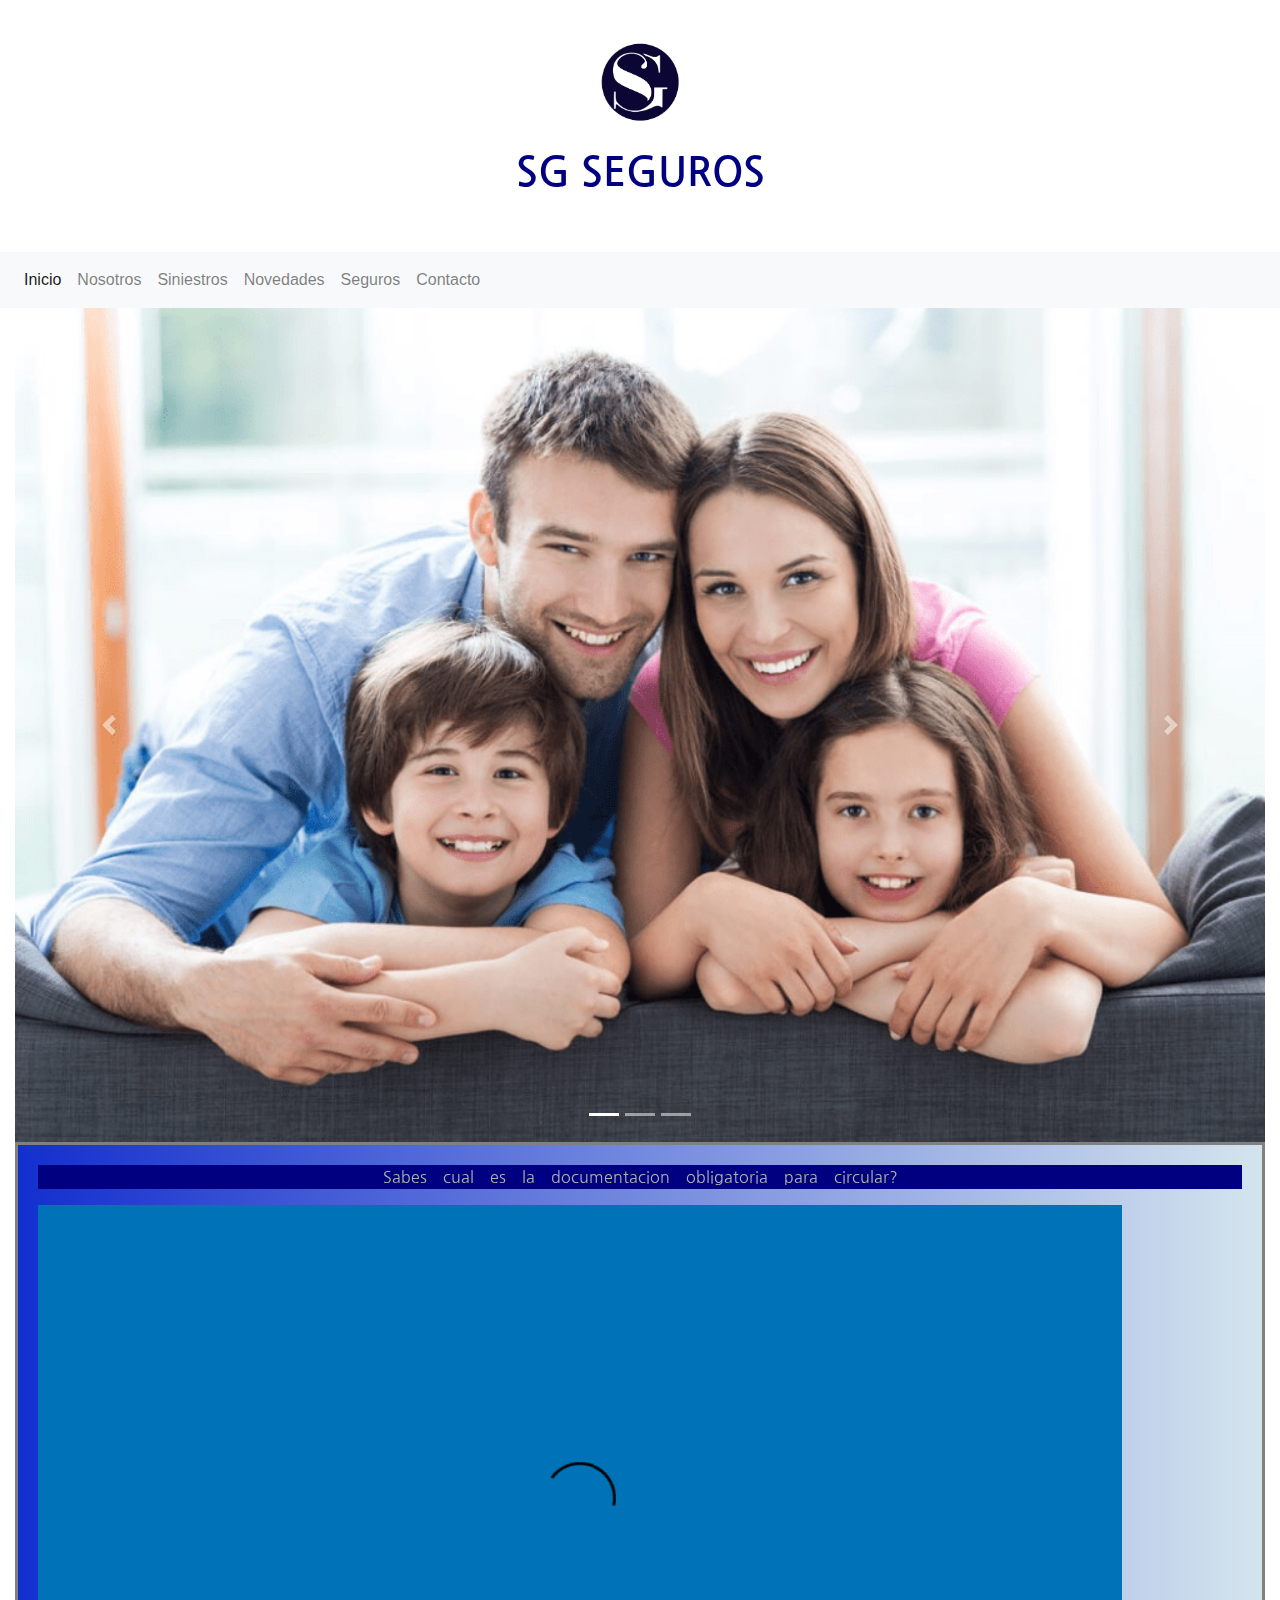
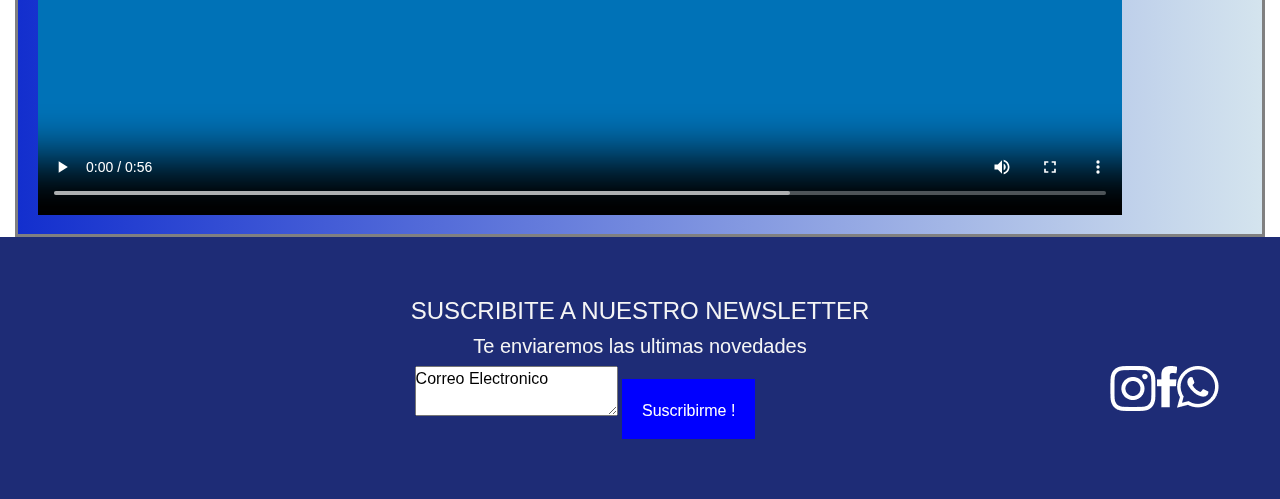
<file: index.html>
<!DOCTYPE html>
<html lang="en">

<head>
    <meta charset="UTF-8">
    <meta http-equiv="X-UA-Compatible" content="IE=edge">
    <meta name="viewport" content="width=device-width, initial-scale=1.0">
    <title>SG Seguros</title>
    <link rel="preconnect" href="https://fonts.googleapis.com">
    <link rel="preconnect" href="https://fonts.gstatic.com" crossorigin>
    <link href="https://fonts.googleapis.com/css2?family=Nanum+Gothic&display=swap" rel="stylesheet">
    <link rel="stylesheet" href="https://cdnjs.cloudflare.com/ajax/libs/animate.css/4.1.1/animate.min.css" />
    <link href="https://unpkg.com/aos@2.3.1/dist/aos.css" rel="stylesheet" />
    <link rel="stylesheet" href="https://maxcdn.bootstrapcdn.com/bootstrap/4.0.0/css/bootstrap.min.css"
        integrity="sha384-Gn5384xqQ1aoWXA+058RXPxPg6fy4IWvTNh0E263XmFcJlSAwiGgFAW/dAiS6JXm" crossorigin="anonymous">
    <link rel="stylesheet" href="scss/estilo.css">
    <meta name="description"
        content="Cotiza tu seguro y contrata 100% online. Trabajamos con las aseguradoras mas conocidas del pais">
    <meta name="keywords" content="SEGUROS, ASESORES, COTIZAR, TRANSPORTE, ART, VIDA">

</head>

<body>
    <header class="header">
        <img class="img" src="img/SG LOGO CIRCULO.png" alt="logosg" width="100" height="100">
        <h1 class="titulo">SG Seguros</h1>
    </header>

    <nav class="navbar navbar-expand-lg navbar-light bg-light">
        <button class="navbar-toggler" type="button" data-toggle="collapse" data-target="#navbarNavAltMarkup"
            aria-controls="navbarNavAltMarkup" aria-expanded="false" aria-label="Toggle navigation">
            <span class="navbar-toggler-icon"></span>
        </button>
        <div class="collapse navbar-collapse" id="navbarNavAltMarkup">
            <div class="navbar-nav">
                <a class="nav-item nav-link active" href="index.html">Inicio <span class="sr-only">(current)</span></a>
                <a class="nav-item nav-link" href="nosotros.html">Nosotros</a>
                <a class="nav-item nav-link" href="siniestros.html">Siniestros</a>
                <a class="nav-item nav-link" href="novedades.html">Novedades</a>
                <a class="nav-item nav-link" href="seguros.html">Seguros</a>
                <a class="nav-item nav-link" href="contacto.html">Contacto</a>
            </div>
        </div>
    </nav>
    <div class="container-fluid">
        <div id="demo" class="carousel slide" data-ride="carousel">

            <!-- Indicators -->
            <ul class="carousel-indicators">
                <li data-target="#demo" data-slide-to="0" class="active"></li>
                <li data-target="#demo" data-slide-to="1"></li>
                <li data-target="#demo" data-slide-to="2"></li>
            </ul>

            <!-- The slideshow -->
            <div class="carousel-inner">
                <div class="carousel-item active">
                    <img class= w-100 src="img/familia feliz.png" alt="Familia Feliz">
                </div>
                <div class="carousel-item">
                    <img class= w-100 src="img/seguro-auto.png" alt="Contrato">
                </div>
                <div class="carousel-item">√
                    <img class= w-100 src="img/seguro-contrato.png" alt="Auto">
                </div>
            </div>

            <!-- Left and right controls -->
            <a class="carousel-control-prev" href="#demo" data-slide="prev">
                <span class="carousel-control-prev-icon"></span>
            </a>
            <a class="carousel-control-next" href="#demo" data-slide="next">
                <span class="carousel-control-next-icon"></span>
            </a>
        </div>
    </div>
    <div class="container-fluid">
        <section class="gradiente">
            <p>Sabes cual es la documentacion obligatoria para circular?</p>
            <div>
                <video class="videoDoc" src="video/¿Sabés cuál es la documentación obligatoria para manejar.mp4"
                    controls></video>
            </div>
        </section>
    </div>
    <!--PIE DE PAGINA-->
    <div class="footer footer--blue">
        <footer>
            <h4>SUSCRIBITE A NUESTRO NEWSLETTER</h4>
            <h5>Te enviaremos las ultimas novedades </h5>
            <textarea class="correoElectronico">Correo Electronico</textarea>
            <a href="#" class="boton boton-contacto">
                <span class="boton-contacto">Suscribirme ! </span>
                <i class="far fa-bell"></i>
            </a>
            <div class="redesSociales">
                <img src="img/whatsapp.png" style="float:right" alt="whatsapp">
                <img src="img/facebook.png" style="float:right" alt="facebook">
                <img src="img/instagram.png" style="float:right" alt="instagram">
            </div>
        </footer>
    </div>
    <script src="https://unpkg.com/aos@2.3.1/dist/aos.js"></script>
    <script>
        AOS.init();
    </script>
    <script src="https://code.jquery.com/jquery-3.2.1.slim.min.js"
        integrity="sha384-KJ3o2DKtIkvYIK3UENzmM7KCkRr/rE9/Qpg6aAZGJwFDMVNA/GpGFF93hXpG5KkN" crossorigin="anonymous">
    </script>
    <script src="https://cdnjs.cloudflare.com/ajax/libs/popper.js/1.12.9/umd/popper.min.js"
        integrity="sha384-ApNbgh9B+Y1QKtv3Rn7W3mgPxhU9K/ScQsAP7hUibX39j7fakFPskvXusvfa0b4Q" crossorigin="anonymous">
    </script>
    <script src="https://maxcdn.bootstrapcdn.com/bootstrap/4.0.0/js/bootstrap.min.js"
        integrity="sha384-JZR6Spejh4U02d8jOt6vLEHfe/JQGiRRSQQxSfFWpi1MquVdAyjUar5+76PVCmYl" crossorigin="anonymous">
    </script>
</body>

</html>
</file>
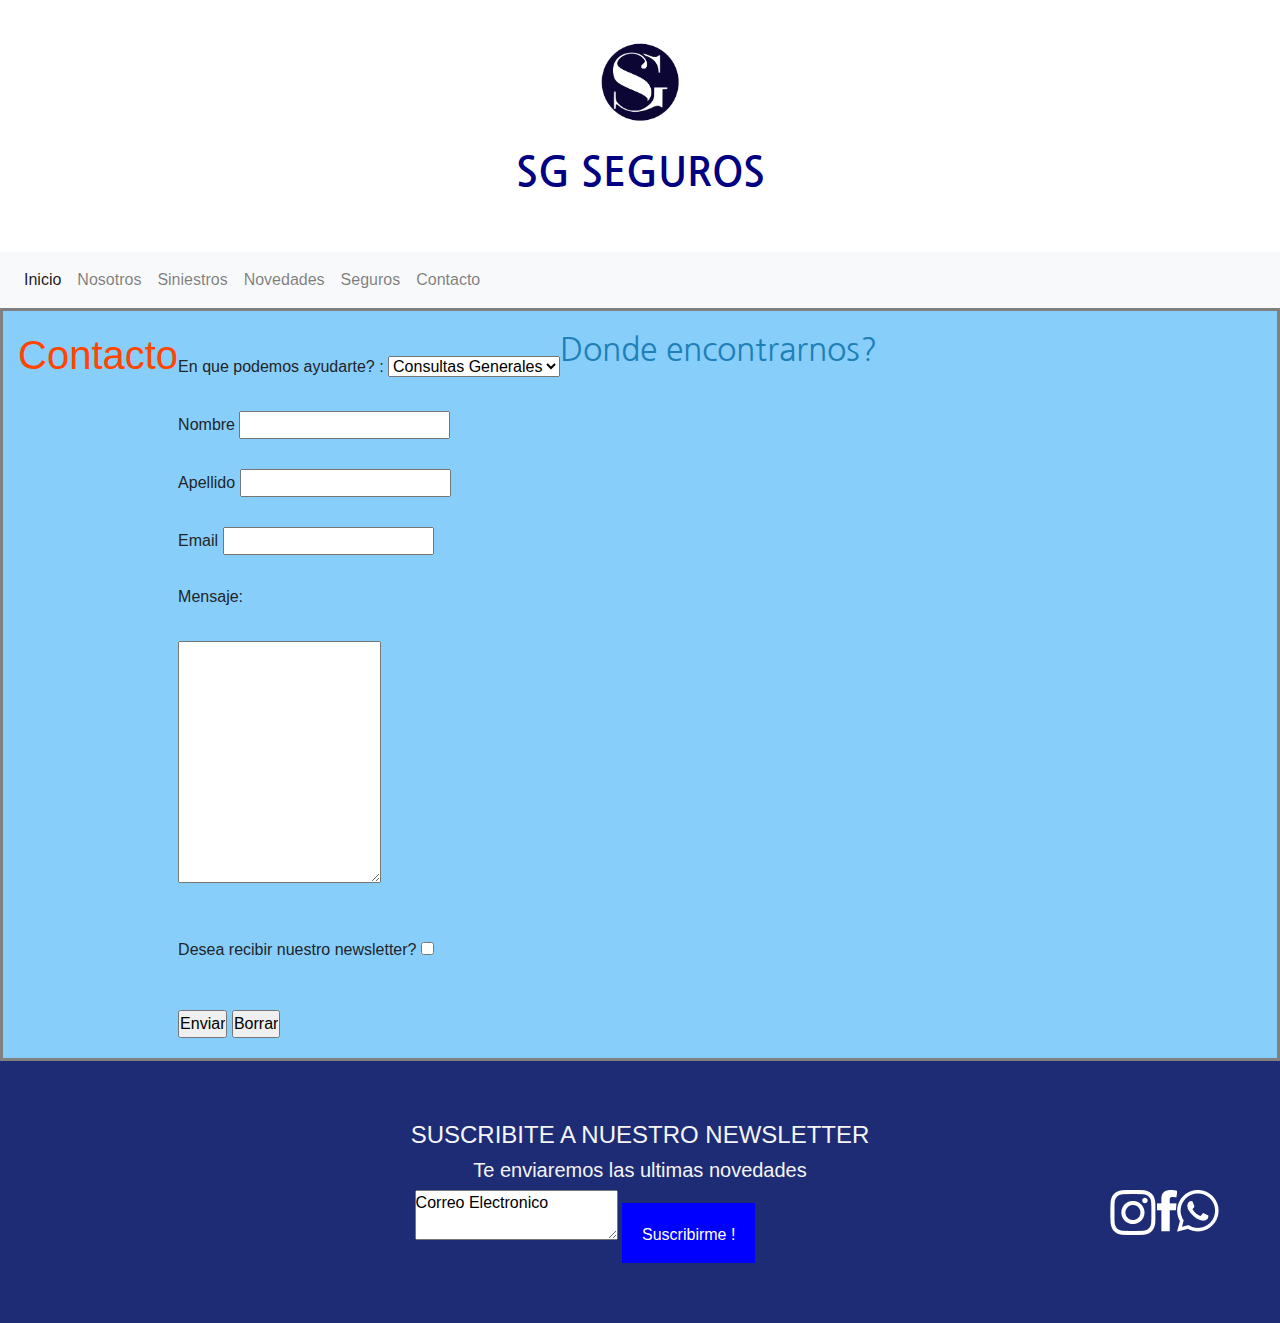
<file: contacto.html>
<!DOCTYPE html>
<html lang="en">

<head>
    <meta charset="UTF-8">
    <meta http-equiv="X-UA-Compatible" content="IE=edge">
    <meta name="viewport" content="width=device-width, initial-scale=1.0">
    <title>Contacto</title>
    <link rel="preconnect" href="https://fonts.googleapis.com">
    <link rel="preconnect" href="https://fonts.gstatic.com" crossorigin>
    <link href="https://fonts.googleapis.com/css2?family=Nanum+Gothic&display=swap" rel="stylesheet">
    <link rel="stylesheet" href="https://cdnjs.cloudflare.com/ajax/libs/animate.css/4.1.1/animate.min.css" />
    <link href="https://unpkg.com/aos@2.3.1/dist/aos.css" rel="stylesheet" />
    <link rel="stylesheet" href="https://maxcdn.bootstrapcdn.com/bootstrap/4.0.0/css/bootstrap.min.css"
        integrity="sha384-Gn5384xqQ1aoWXA+058RXPxPg6fy4IWvTNh0E263XmFcJlSAwiGgFAW/dAiS6JXm" crossorigin="anonymous">
    <link rel="stylesheet" href="scss/estilo.css">
    <meta name="description"content="Cotiza tu seguro y contrata 100% online. Trabajamos con las aseguradoras mas conocidas del pais">
    <meta name="keywords" content="SEGUROS, ASESORES, COTIZAR, TRANSPORTE, ART, VIDA">
</head>

<body>
    <main>
        <header>
            <img src="img/SG LOGO CIRCULO.png" alt="logosg" width="100" height="100">
            <h1 class="titulo">SG Seguros</h1>
        </header>
        <nav class="navbar navbar-expand-lg navbar-light bg-light">
            <button class="navbar-toggler" type="button" data-toggle="collapse" data-target="#navbarNavAltMarkup"
                aria-controls="navbarNavAltMarkup" aria-expanded="false" aria-label="Toggle navigation">
                <span class="navbar-toggler-icon"></span>
            </button>
            <div class="collapse navbar-collapse" id="navbarNavAltMarkup">
                <div class="navbar-nav">
                    <a class="nav-item nav-link active" href="index.html">Inicio <span
                            class="sr-only">(current)</span></a>
                    <a class="nav-item nav-link" href="nosotros.html">Nosotros</a>
                    <a class="nav-item nav-link" href="siniestros.html">Siniestros</a>
                    <a class="nav-item nav-link" href="novedades.html">Novedades</a>
                    <a class="nav-item nav-link" href="seguros.html">Seguros</a>
                    <a class="nav-item nav-link" href="contacto.html">Contacto</a>
                </div>
            </div>
        </nav>
        <section class="container-fluid">
            <div class="contacto">
            <h1 class="contacto__titulo">Contacto</h1>
                <form>
                    <br>
                    <label for="enQuePodemosAyudarte">En que podemos ayudarte? :</label>
                    <select name="enQuePodemosAyudarte">
                        <option name="CG">Consultas Generales</option>
                        <option name="C">Cotizaciones</option>
                        <option name="S">Sugerencias</option>
                        <option name="D">Denuncias</option>
                    </select>
                    <br>
                    <br>
                    <label for="nombre">Nombre</label>
                    <input type="text" required name="nombre">
                    <br>
                    <br>
                    <label for="apellido">Apellido</label>
                    <input type="text" required name="apellido">
                    <br>
                    <br>
                    <label for="email">Email</label>
                    <input type="email" required name="email">
                    <br>
                    <br>
                    <label for="mensaje">Mensaje:</label>
                    <br><br>
                    <textarea name="escribamensaje" rows="10" cols="20"> </textarea>
                    <br><br>
                    <br>
                    <div id="newsletter"> Desea recibir nuestro newsletter?
                        <input type="checkbox" name="acepta" value="1">
                    </div>
                    <br>
                    <br>
                    <input type="submit" value="Enviar">
                    <input type="reset" value="Borrar">
                </form>
                <div>
                    <h2>Donde encontrarnos?</h2>
                    <iframe class="container-fluid"
                        src="https://www.google.com/maps/embed?pb=!1m18!1m12!1m3!1d3283.8864756097!2d-58.385031285260695!3d-34.607032080458566!2m3!1f0!2f0!3f0!3m2!1i1024!2i768!4f13.1!3m3!1m2!1s0x95bccacff40d3947%3A0x80fce781e0da194d!2sBartolom%C3%A9%20Mitre%2C%20C1013%20CABA!5e0!3m2!1ses-419!2sar!4v1633990206166!5m2!1ses-419!2sar"
                        width="50%" height="50%" style="border:0;" allowfullscreen="" loading="lazy"></iframe>
                </div>
            </div>
        </section>
        <div class="footer footer--blue">
            <footer>
                <h4>SUSCRIBITE A NUESTRO NEWSLETTER</h4>
                <h5>Te enviaremos las ultimas novedades </h5>
                <textarea class="correoElectronico">Correo Electronico</textarea>
                <a href="#" class="boton boton-contacto">
                    <span class="boton-contacto">Suscribirme ! </span>
                    <i class="far fa-bell"></i>
                </a>
                <div class="redesSociales">
                    <img src="img/whatsapp.png" style="float:right" alt="whatsapp">
                    <img src="img/facebook.png" style="float:right" alt="facebook">
                    <img src="img/instagram.png" style="float:right" alt="instagram">
                </div>
            </footer>
        </div>
        <script src="https://unpkg.com/aos@2.3.1/dist/aos.js"></script>
        <script>
            AOS.init();
        </script>
        <script src="https://code.jquery.com/jquery-3.2.1.slim.min.js"
            integrity="sha384-KJ3o2DKtIkvYIK3UENzmM7KCkRr/rE9/Qpg6aAZGJwFDMVNA/GpGFF93hXpG5KkN" crossorigin="anonymous">
        </script>
        <script src="https://cdnjs.cloudflare.com/ajax/libs/popper.js/1.12.9/umd/popper.min.js"
            integrity="sha384-ApNbgh9B+Y1QKtv3Rn7W3mgPxhU9K/ScQsAP7hUibX39j7fakFPskvXusvfa0b4Q" crossorigin="anonymous">
        </script>
        <script src="https://maxcdn.bootstrapcdn.com/bootstrap/4.0.0/js/bootstrap.min.js"
            integrity="sha384-JZR6Spejh4U02d8jOt6vLEHfe/JQGiRRSQQxSfFWpi1MquVdAyjUar5+76PVCmYl" crossorigin="anonymous">
        </script>
    </main>
</body>

</html>
</file>
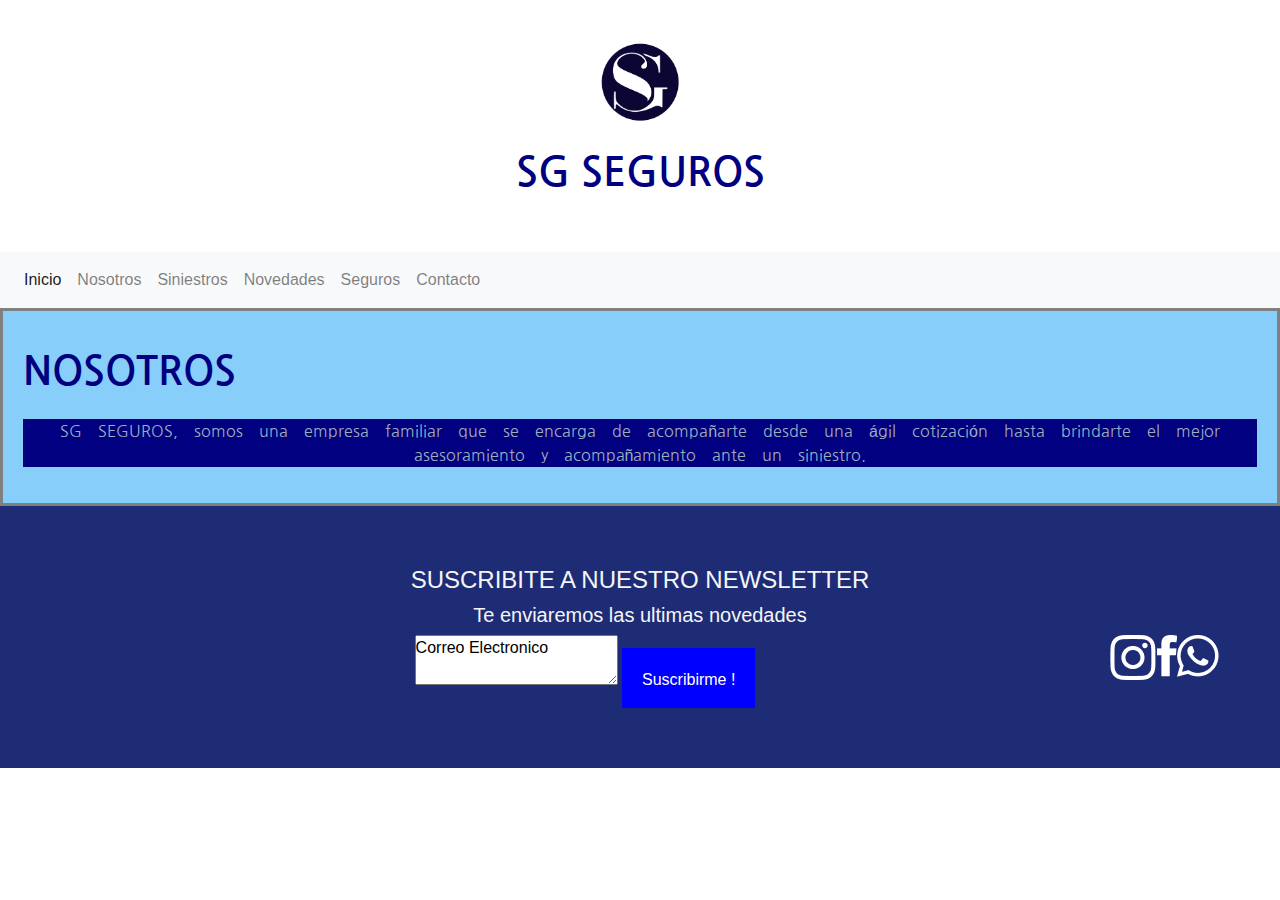
<file: nosotros.html>
<!DOCTYPE html>
<html lang="en">

<head>
    <meta charset="UTF-8">
    <meta http-equiv="X-UA-Compatible" content="IE=edge">
    <meta name="viewport" content="width=device-width, initial-scale=1.0">
    <title>Nosotros</title>
    <link rel="preconnect" href="https://fonts.googleapis.com">
    <link rel="preconnect" href="https://fonts.gstatic.com" crossorigin>
    <link href="https://fonts.googleapis.com/css2?family=Nanum+Gothic&display=swap" rel="stylesheet">
    <link rel="stylesheet" href="https://cdnjs.cloudflare.com/ajax/libs/animate.css/4.1.1/animate.min.css" />
    <link href="https://unpkg.com/aos@2.3.1/dist/aos.css" rel="stylesheet" />
    <link rel="stylesheet" href="https://maxcdn.bootstrapcdn.com/bootstrap/4.0.0/css/bootstrap.min.css"
        integrity="sha384-Gn5384xqQ1aoWXA+058RXPxPg6fy4IWvTNh0E263XmFcJlSAwiGgFAW/dAiS6JXm" crossorigin="anonymous">
    <link rel="stylesheet" href="scss/estilo.css">
    <meta name="description"content="Cotiza tu seguro y contrata 100% online. Trabajamos con las aseguradoras mas conocidas del pais">
    <meta name="keywords" content="SEGUROS, ASESORES, COTIZAR, TRANSPORTE, ART, VIDA">

</head>

<body>
    <main>
        <header>
            <img src="img/SG LOGO CIRCULO.png" alt="logosg" width="100" height="100">
            <h1 class="titulo">SG Seguros</h1>
        </header>
        <nav class="navbar navbar-expand-lg navbar-light bg-light">
            <button class="navbar-toggler" type="button" data-toggle="collapse" data-target="#navbarNavAltMarkup"
                aria-controls="navbarNavAltMarkup" aria-expanded="false" aria-label="Toggle navigation">
                <span class="navbar-toggler-icon"></span>
            </button>
            <div class="collapse navbar-collapse" id="navbarNavAltMarkup">
                <div class="navbar-nav">
                    <a class="nav-item nav-link active" href="index.html">Inicio <span
                            class="sr-only">(current)</span></a>
                    <a class="nav-item nav-link" href="nosotros.html">Nosotros</a>
                    <a class="nav-item nav-link" href="siniestros.html">Siniestros</a>
                    <a class="nav-item nav-link" href="novedades.html">Novedades</a>
                    <a class="nav-item nav-link" href="seguros.html">Seguros</a>
                    <a class="nav-item nav-link" href="contacto.html">Contacto</a>
                </div>
            </div>
        </nav>
        <section>
            <h1 class="titulo">Nosotros</h1>
            <p class="titulo__nosotros">SG SEGUROS, somos una empresa familiar que se encarga de acompañarte desde una ágil cotización hasta
                brindarte el
                mejor asesoramiento y acompañamiento ante un siniestro.</p>
        </section>

        <div class="footer footer--blue">
            <footer>
                <h4>SUSCRIBITE A NUESTRO NEWSLETTER</h4>
                <h5>Te enviaremos las ultimas novedades </h5>
                <textarea class="correoElectronico">Correo Electronico</textarea>
                <a href="#" class="boton boton-contacto">
                    <span class="boton-contacto">Suscribirme ! </span>
                    <i class="far fa-bell"></i>
                </a>
                <div class="redesSociales">
                    <img src="img/whatsapp.png" style="float:right" alt="whatsapp">
                    <img src="img/facebook.png" style="float:right" alt="facebook">
                    <img src="img/instagram.png" style="float:right" alt="instagram">
                </div>
            </footer>
        </div>
        <script src="https://unpkg.com/aos@2.3.1/dist/aos.js"></script>
        <script>
            AOS.init();
        </script>
        <script src="https://code.jquery.com/jquery-3.2.1.slim.min.js"
            integrity="sha384-KJ3o2DKtIkvYIK3UENzmM7KCkRr/rE9/Qpg6aAZGJwFDMVNA/GpGFF93hXpG5KkN" crossorigin="anonymous">
        </script>
        <script src="https://cdnjs.cloudflare.com/ajax/libs/popper.js/1.12.9/umd/popper.min.js"
            integrity="sha384-ApNbgh9B+Y1QKtv3Rn7W3mgPxhU9K/ScQsAP7hUibX39j7fakFPskvXusvfa0b4Q" crossorigin="anonymous">
        </script>
        <script src="https://maxcdn.bootstrapcdn.com/bootstrap/4.0.0/js/bootstrap.min.js"
            integrity="sha384-JZR6Spejh4U02d8jOt6vLEHfe/JQGiRRSQQxSfFWpi1MquVdAyjUar5+76PVCmYl" crossorigin="anonymous">
        </script>
    </main>

</body>

</html>
</file>
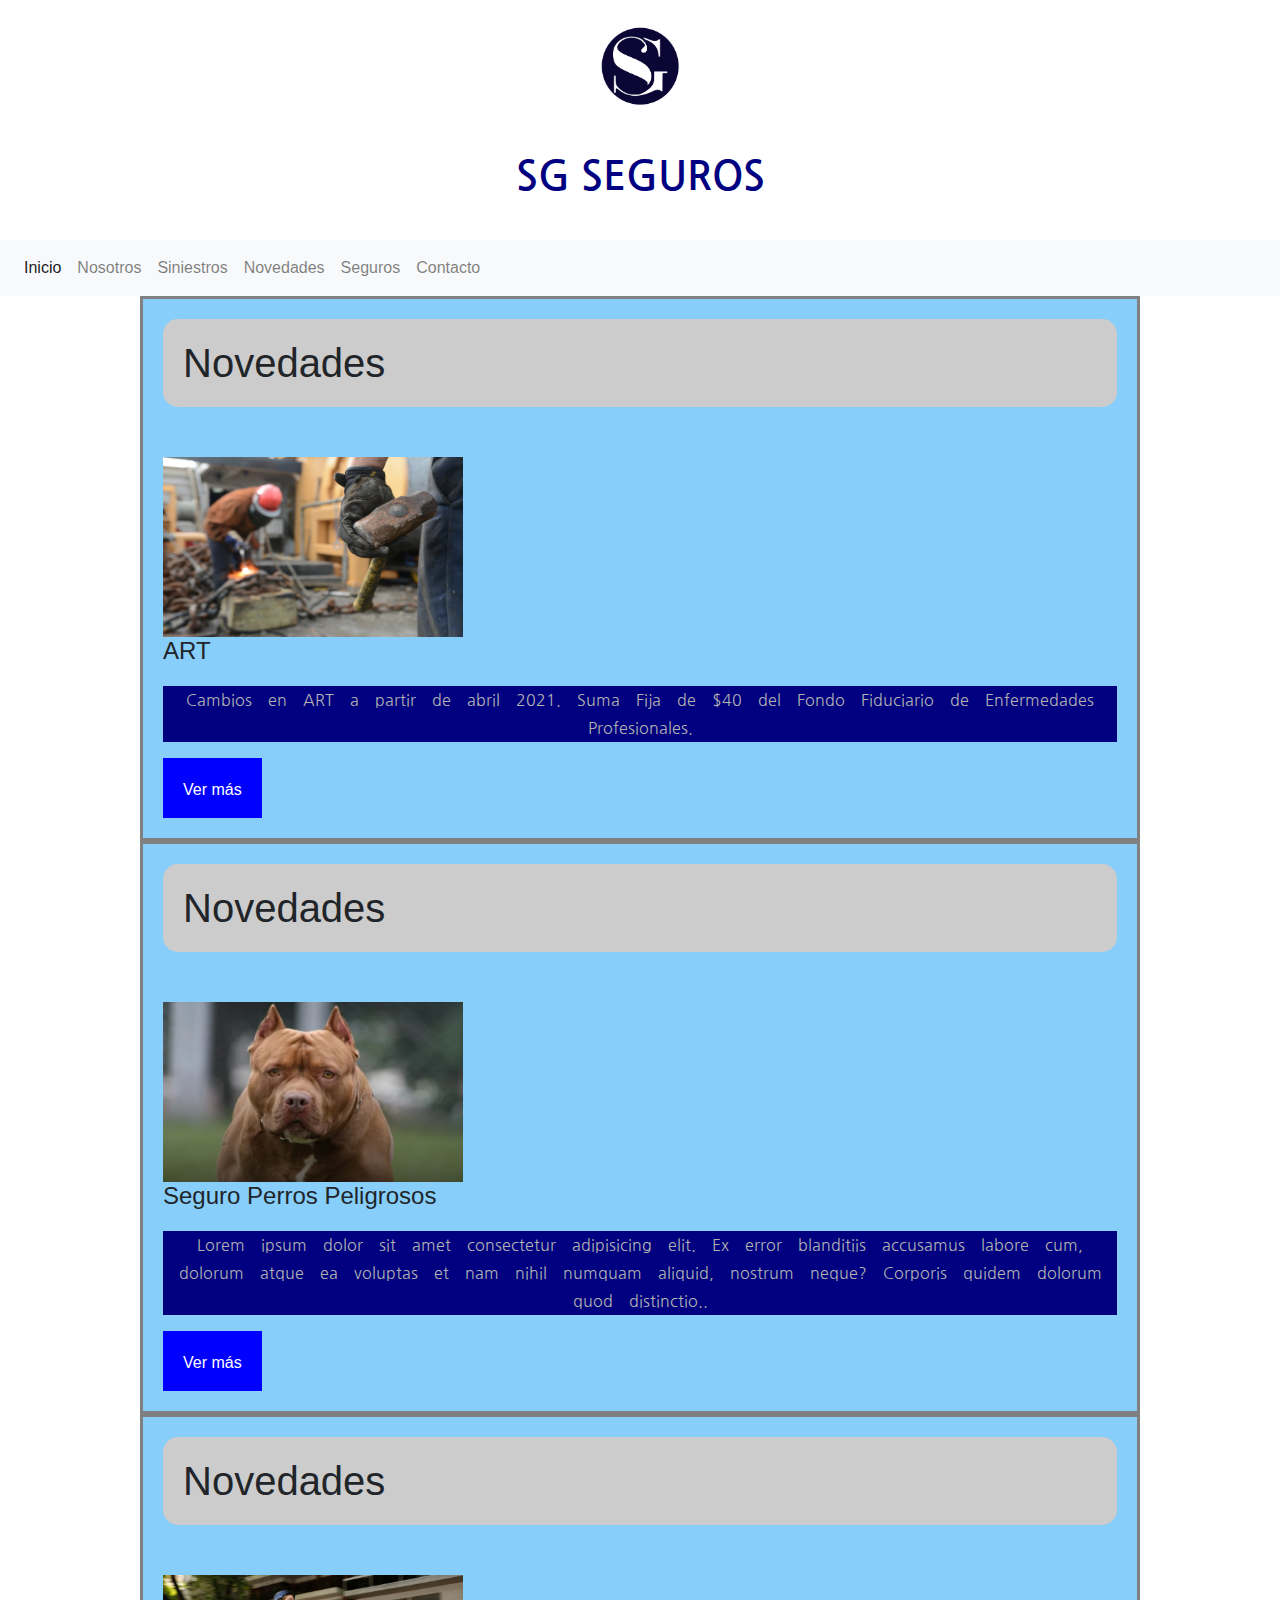
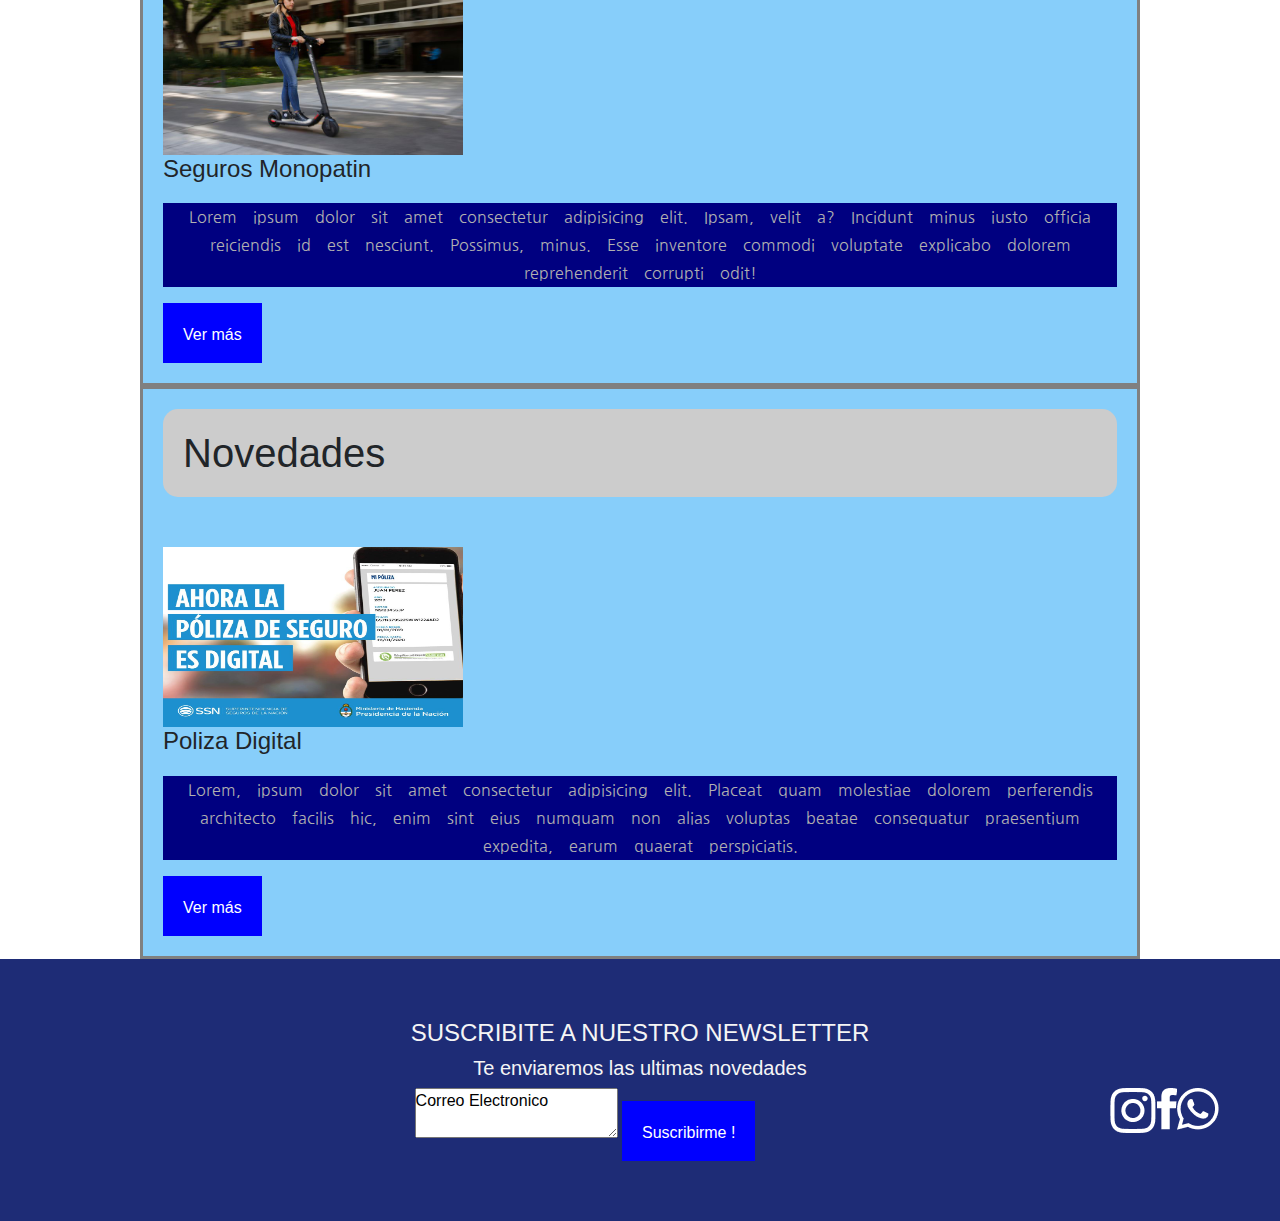
<file: novedades.html>
<!DOCTYPE html>
<html lang="en">

<head>
    <meta charset="UTF-8">
    <meta http-equiv="X-UA-Compatible" content="IE=edge">
    <meta name="viewport" content="width=device-width, initial-scale=1.0">
    <title>Novedades</title>
    <link rel="preconnect" href="https://fonts.googleapis.com">
    <link rel="preconnect" href="https://fonts.gstatic.com" crossorigin>
    <link href="https://fonts.googleapis.com/css2?family=Nanum+Gothic&display=swap" rel="stylesheet">
    <link rel="stylesheet" href="https://cdnjs.cloudflare.com/ajax/libs/animate.css/4.1.1/animate.min.css" />
    <link href="https://unpkg.com/aos@2.3.1/dist/aos.css" rel="stylesheet" />
    <link rel="stylesheet" href="https://maxcdn.bootstrapcdn.com/bootstrap/4.0.0/css/bootstrap.min.css"
        integrity="sha384-Gn5384xqQ1aoWXA+058RXPxPg6fy4IWvTNh0E263XmFcJlSAwiGgFAW/dAiS6JXm" crossorigin="anonymous">
    <link rel="stylesheet" href="scss/estilo.css">
    <meta name="description"content="Cotiza tu seguro y contrata 100% online. Trabajamos con las aseguradoras mas conocidas del pais">
    <meta name="keywords" content="SEGUROS, ASESORES, COTIZAR, TRANSPORTE, ART, VIDA">

</head>

<body>
    <main>
        <header class="logo">
            <div class="logo__img">
            <img src="img/SG LOGO CIRCULO.png" alt="logosg" width="100" height="100">
        </div>
            <h1 class="titulo">SG Seguros</h1>
        </header>
        <nav class="navbar navbar-expand-lg navbar-light bg-light">
            <button class="navbar-toggler" type="button" data-toggle="collapse" data-target="#navbarNavAltMarkup"
                aria-controls="navbarNavAltMarkup" aria-expanded="false" aria-label="Toggle navigation">
                <span class="navbar-toggler-icon"></span>
            </button>
            <div class="collapse navbar-collapse" id="navbarNavAltMarkup">
                <div class="navbar-nav">
                    <a class="nav-item nav-link active" href="index.html">Inicio <span
                            class="sr-only">(current)</span></a>
                    <a class="nav-item nav-link" href="nosotros.html">Nosotros</a>
                    <a class="nav-item nav-link" href="siniestros.html">Siniestros</a>
                    <a class="nav-item nav-link" href="novedades.html">Novedades</a>
                    <a class="nav-item nav-link" href="seguros.html">Seguros</a>
                    <a class="nav-item nav-link" href="contacto.html">Contacto</a>
                </div>
            </div>
        </nav>
        <section class="contenedor">
            <h1 class="rectangulo">Novedades</h1>
            <!--Bloque-->
            <img class="rectangulo__img" src="img/seguro-art.jpeg" alt="art" width="100%" height="200">
            <h3 class="rectangulo__titulo">ART</h3>
            <p class="rectangulo__parrafo"> Cambios en ART a partir de abril 2021. Suma Fija de $40 del Fondo Fiduciario
                de Enfermedades Profesionales.</p>
            <a href="#" class="boton">
                <!-- Bloque -->
                Ver más
            </a>
        </section>
        <section class="contenedor">
            <h1 class="rectangulo">Novedades</h1>
            <!--Bloque-->
            <img class="rectangulo__img" src="img/Novedad1.jpeg" alt="art" width="100%" height="200">
            <h3 class="rectangulo__titulo">Seguro Perros Peligrosos</h3>
            <p class="rectangulo__parrafo"> Lorem ipsum dolor sit amet consectetur adipisicing elit. Ex error blanditiis
                accusamus labore cum, dolorum atque ea voluptas et nam nihil numquam aliquid, nostrum neque? Corporis
                quidem dolorum quod distinctio..</p>
            <a href="#" class="boton">
                <!-- Bloque -->
                Ver más
            </a>
        </section>
        <section class="contenedor">
            <h1 class="rectangulo">Novedades</h1>
            <!--Bloque-->
            <img class="rectangulo__img" src="img/Novedad2.jpeg" alt="art" width="100%" height="200">
            <h3 class="rectangulo__titulo">Seguros Monopatin</h3>
            <p class="rectangulo__parrafo"> Lorem ipsum dolor sit amet consectetur adipisicing elit. Ipsam, velit a?
                Incidunt minus iusto officia reiciendis id est nesciunt. Possimus, minus. Esse inventore commodi
                voluptate explicabo dolorem reprehenderit corrupti odit!</p>
            <a href="#" class="boton">
                
                <!-- Bloque -->
                Ver más
            </a>
        </section>
        <section class="contenedor">
            <h1 class="rectangulo">Novedades</h1>
            <!--Bloque-->
            <img class="rectangulo__img" src="img/Novedad3.jpeg" alt="art" width="100%" height="200">
            <h3 class="rectangulo__titulo">Poliza Digital</h3>
            <p class="rectangulo__parrafo"> Lorem, ipsum dolor sit amet consectetur adipisicing elit. Placeat quam
                molestiae dolorem perferendis architecto facilis hic, enim sint eius numquam non alias voluptas beatae
                consequatur praesentium expedita, earum quaerat perspiciatis.</p>
                <a href="#" class="boton">
                    <!-- Bloque -->
                    Ver más
                </a>
        </section>
        <div class="footer footer--blue">
            <footer>
                <h4>SUSCRIBITE A NUESTRO NEWSLETTER</h4>
                <h5>Te enviaremos las ultimas novedades </h5>
                <textarea class="correoElectronico">Correo Electronico</textarea>
                <a href="#" class="boton boton-contacto">
                    <span class="boton-contacto">Suscribirme ! </span>
                    <i class="far fa-bell"></i>
                </a>
                <div class="redesSociales">
                    <img src="img/whatsapp.png" style="float:right" alt="whatsapp">
                    <img src="img/facebook.png" style="float:right" alt="facebook">
                    <img src="img/instagram.png" style="float:right" alt="instagram">
                </div>
            </footer>
        </div>
        <script src="https://unpkg.com/aos@2.3.1/dist/aos.js"></script>
        <script>
            AOS.init();
        </script>
        <script src="https://code.jquery.com/jquery-3.2.1.slim.min.js"
            integrity="sha384-KJ3o2DKtIkvYIK3UENzmM7KCkRr/rE9/Qpg6aAZGJwFDMVNA/GpGFF93hXpG5KkN" crossorigin="anonymous">
        </script>
        <script src="https://cdnjs.cloudflare.com/ajax/libs/popper.js/1.12.9/umd/popper.min.js"
            integrity="sha384-ApNbgh9B+Y1QKtv3Rn7W3mgPxhU9K/ScQsAP7hUibX39j7fakFPskvXusvfa0b4Q" crossorigin="anonymous">
        </script>
        <script src="https://maxcdn.bootstrapcdn.com/bootstrap/4.0.0/js/bootstrap.min.js"
            integrity="sha384-JZR6Spejh4U02d8jOt6vLEHfe/JQGiRRSQQxSfFWpi1MquVdAyjUar5+76PVCmYl" crossorigin="anonymous">
        </script>
    </main>
</body>

</html>
</file>
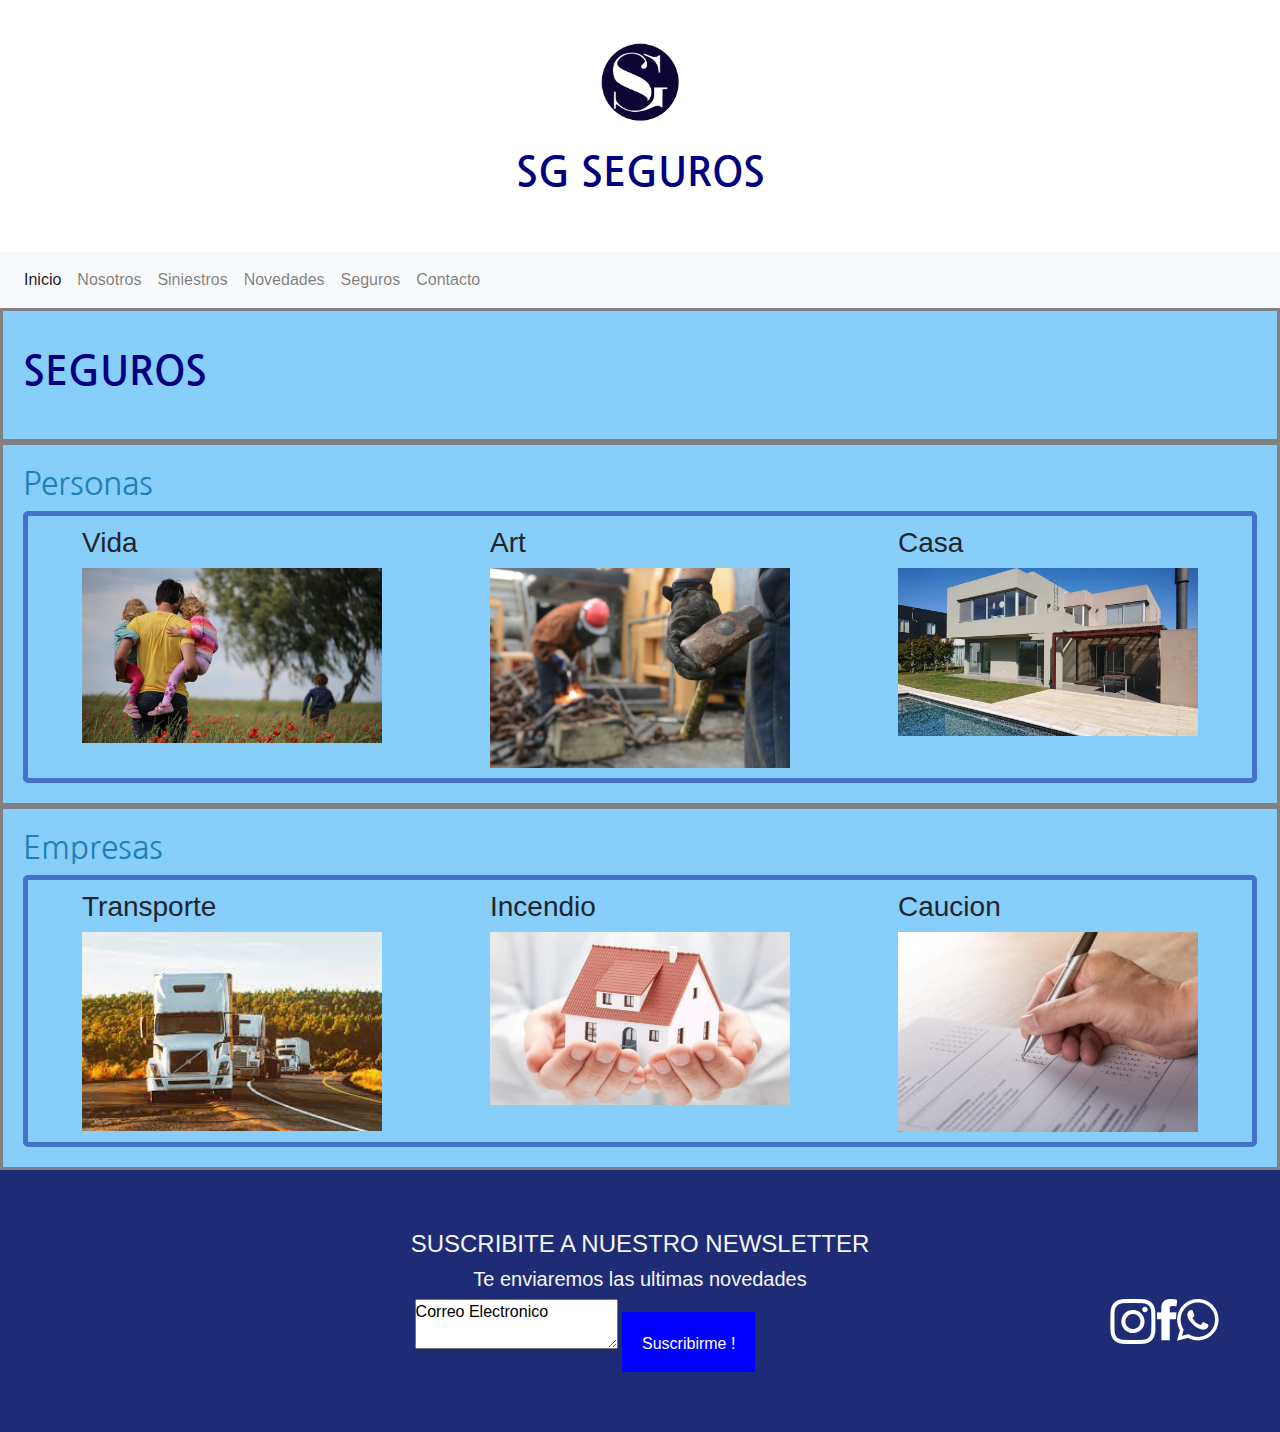
<file: seguros.html>
<!DOCTYPE html>
<html lang="en">

<head>
    <meta charset="UTF-8">
    <meta http-equiv="X-UA-Compatible" content="IE=edge">
    <meta name="viewport" content="width=device-width, initial-scale=1.0">
    <title>Seguros</title>
    <link rel="preconnect" href="https://fonts.googleapis.com">
    <link rel="preconnect" href="https://fonts.gstatic.com" crossorigin>
    <link href="https://fonts.googleapis.com/css2?family=Nanum+Gothic&display=swap" rel="stylesheet">
    <link rel="stylesheet" href="https://cdnjs.cloudflare.com/ajax/libs/animate.css/4.1.1/animate.min.css" />
    <link href="https://unpkg.com/aos@2.3.1/dist/aos.css" rel="stylesheet" />
    <link rel="stylesheet" href="https://maxcdn.bootstrapcdn.com/bootstrap/4.0.0/css/bootstrap.min.css"
        integrity="sha384-Gn5384xqQ1aoWXA+058RXPxPg6fy4IWvTNh0E263XmFcJlSAwiGgFAW/dAiS6JXm" crossorigin="anonymous">
    <link rel="stylesheet" href="scss/estilo.css">
    <meta name="description"content="Cotiza tu seguro y contrata 100% online. Trabajamos con las aseguradoras mas conocidas del pais">
    <meta name="keywords" content="SEGUROS, ASESORES, COTIZAR, TRANSPORTE, ART, VIDA">

</head>

<body>
    <main>
        <header>
            <img src="img/SG LOGO CIRCULO.png" alt="logosg" width="100" height="100">
            <h1 class="titulo">SG Seguros</h1>
        </header>
        <nav class="navbar navbar-expand-lg navbar-light bg-light">
            <button class="navbar-toggler" type="button" data-toggle="collapse" data-target="#navbarNavAltMarkup"
                aria-controls="navbarNavAltMarkup" aria-expanded="false" aria-label="Toggle navigation">
                <span class="navbar-toggler-icon"></span>
            </button>
            <div class="collapse navbar-collapse" id="navbarNavAltMarkup">
                <div class="navbar-nav">
                    <a class="nav-item nav-link active" href="index.html">Inicio <span class="sr-only">(current)</span></a>
                    <a class="nav-item nav-link" href="nosotros.html">Nosotros</a>
                    <a class="nav-item nav-link" href="siniestros.html">Siniestros</a>
                    <a class="nav-item nav-link" href="novedades.html">Novedades</a>
                    <a class="nav-item nav-link" href="seguros.html">Seguros</a>
                    <a class="nav-item nav-link" href="contacto.html">Contacto</a>
                </div>
            </div>
        </nav>
        <section>
            <h1 class="titulo">Seguros</h1>
        </section>
        <section id="segurosPersonas">
            <h2>Personas</h2>
            <div class="divContenedorArticle">
                <article class="articleContenedor">
                    <h3>Vida</h3>
                    <img src="img/seguro-vida.jpeg" class="imgArticle" alt="personas">
                </article>
                <article class="articleContenedor">
                    <h3>Art</h3>
                    <img src="img/seguro-art.jpeg" class="imgArticle" alt="personas">
                </article>
                <article class="articleContenedor">
                    <h3>Casa</h3>
                    <img src="img/seguro-casa.jpeg" class="imgArticle " alt="personas">
                </article>
            </div>
        </section>
        <section id="segurosEmpresas">
            <h2>Empresas</h2>
            <div class="divContenedorArticle">
                <article class="articleContenedor">
                    <h3>Transporte</h3>
                    <img src="img/seguro-transporte.jpeg" class="imgArticle" alt="empresas">
                </article>
                <article class="articleContenedor">
                    <h3>Incendio</h3>
                    <img src="img/incendio.png" class="imgArticle" alt="empresas">
                </article>
                <article class="articleContenedor">
                    <h3>Caucion</h3>
                    <img src="img/seguro-caucion.jpeg" class="imgArticle " alt="empresas">
                </article>
            </div>
        </section>

        <div class="footer footer--blue">
            <footer>
                <h4>SUSCRIBITE A NUESTRO NEWSLETTER</h4>
                <h5>Te enviaremos las ultimas novedades </h5>
                <textarea class="correoElectronico">Correo Electronico</textarea>
                <a href="#" class="boton boton-contacto">
                    <span class="boton-contacto">Suscribirme ! </span>
                    <i class="far fa-bell"></i>
                </a>
                <div class="redesSociales">
                    <img src="img/whatsapp.png" style="float:right" alt="whatsapp">
                    <img src="img/facebook.png" style="float:right" alt="facebook">
                    <img src="img/instagram.png" style="float:right" alt="instagram">
                </div>
            </footer>
        </div>
        <script src="https://unpkg.com/aos@2.3.1/dist/aos.js"></script>
        <script>
            AOS.init();
        </script>
        <script src="https://code.jquery.com/jquery-3.2.1.slim.min.js"
            integrity="sha384-KJ3o2DKtIkvYIK3UENzmM7KCkRr/rE9/Qpg6aAZGJwFDMVNA/GpGFF93hXpG5KkN" crossorigin="anonymous">
        </script>
        <script src="https://cdnjs.cloudflare.com/ajax/libs/popper.js/1.12.9/umd/popper.min.js"
            integrity="sha384-ApNbgh9B+Y1QKtv3Rn7W3mgPxhU9K/ScQsAP7hUibX39j7fakFPskvXusvfa0b4Q" crossorigin="anonymous">
        </script>
        <script src="https://maxcdn.bootstrapcdn.com/bootstrap/4.0.0/js/bootstrap.min.js"
            integrity="sha384-JZR6Spejh4U02d8jOt6vLEHfe/JQGiRRSQQxSfFWpi1MquVdAyjUar5+76PVCmYl" crossorigin="anonymous">
        </script>
    </main>
</body>

</html>
</file>
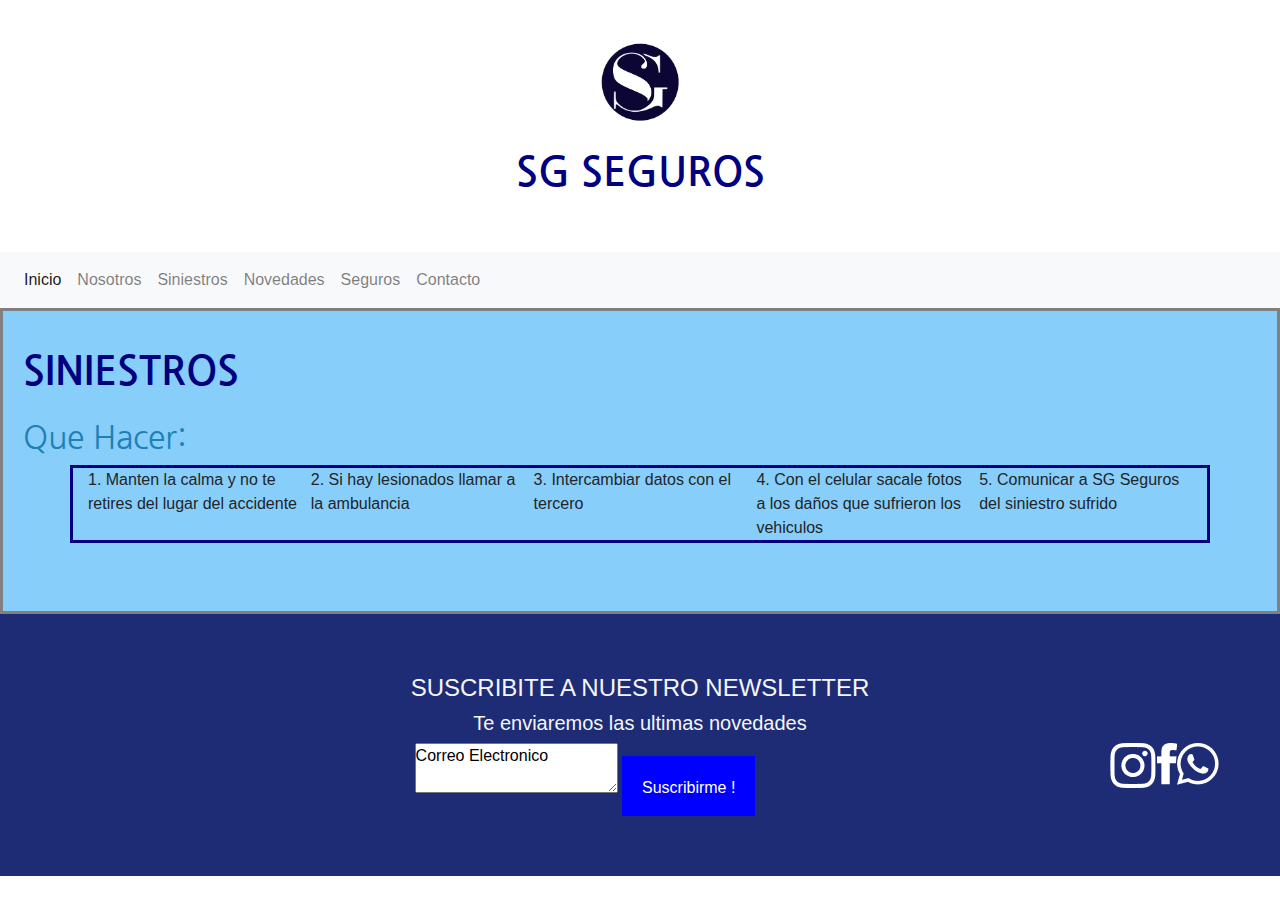
<file: siniestros.html>
<!DOCTYPE html>
<html lang="en">

<head>
    <meta charset="UTF-8">
    <meta http-equiv="X-UA-Compatible" content="IE=edge">
    <meta name="viewport" content="width=device-width, initial-scale=1.0">
    <title>Siniestros</title>
    <link rel="preconnect" href="https://fonts.googleapis.com">
    <link rel="preconnect" href="https://fonts.gstatic.com" crossorigin>
    <link href="https://fonts.googleapis.com/css2?family=Nanum+Gothic&display=swap" rel="stylesheet">
    <link rel="stylesheet" href="https://cdnjs.cloudflare.com/ajax/libs/animate.css/4.1.1/animate.min.css" />
    <link href="https://unpkg.com/aos@2.3.1/dist/aos.css" rel="stylesheet" />
    <link rel="stylesheet" href="https://maxcdn.bootstrapcdn.com/bootstrap/4.0.0/css/bootstrap.min.css"
        integrity="sha384-Gn5384xqQ1aoWXA+058RXPxPg6fy4IWvTNh0E263XmFcJlSAwiGgFAW/dAiS6JXm" crossorigin="anonymous">
        <link rel="stylesheet" href="scss/estilo.css">
    <meta name="description"content="Cotiza tu seguro y contrata 100% online. Trabajamos con las aseguradoras mas conocidas del pais">
    <meta name="keywords" content="SEGUROS, ASESORES, COTIZAR, TRANSPORTE, ART, VIDA">

</head>

<body>
    <main>
        <header>
            <img src="img/SG LOGO CIRCULO.png" alt="logosg" width="100" height="100">
            <h1 class="titulo">SG Seguros</h1>
        </header>
        <nav class="navbar navbar-expand-lg navbar-light bg-light">
            <button class="navbar-toggler" type="button" data-toggle="collapse" data-target="#navbarNavAltMarkup"
                aria-controls="navbarNavAltMarkup" aria-expanded="false" aria-label="Toggle navigation">
                <span class="navbar-toggler-icon"></span>
            </button>
            <div class="collapse navbar-collapse" id="navbarNavAltMarkup">
                <div class="navbar-nav">
                    <a class="nav-item nav-link active" href="index.html">Inicio <span class="sr-only">(current)</span></a>
                    <a class="nav-item nav-link" href="nosotros.html">Nosotros</a>
                    <a class="nav-item nav-link" href="siniestros.html">Siniestros</a>
                    <a class="nav-item nav-link" href="novedades.html">Novedades</a>
                    <a class="nav-item nav-link" href="seguros.html">Seguros</a>
                    <a class="nav-item nav-link" href="contacto.html">Contacto</a>
                </div>
            </div>
        </nav>
        <section>
            <h1 class="titulo">Siniestros</h1>
            <h2>Que Hacer:</h2>
            <div class="container">
                <div>1. Manten la calma y no te retires del lugar del accidente</div>
                <div>2. Si hay lesionados llamar a la ambulancia</div>
                <div>3. Intercambiar datos con el tercero</div>
                <div>4. Con el celular sacale fotos a los daños que sufrieron los vehiculos</div>
                <div>5. Comunicar a SG Seguros del siniestro sufrido</div>
            </div>
            <br>
            <br>
        </section>
        <div class="footer footer--blue">
            <footer>
                <h4>SUSCRIBITE A NUESTRO NEWSLETTER</h4>
                <h5>Te enviaremos las ultimas novedades </h5>
                <textarea class="correoElectronico">Correo Electronico</textarea>
                <a href="#" class="boton boton-contacto">
                    <span class="boton-contacto">Suscribirme ! </span>
                    <i class="far fa-bell"></i>
                </a>
                <div class="redesSociales">
                    <img src="img/whatsapp.png" style="float:right" alt="whatsapp">
                    <img src="img/facebook.png" style="float:right" alt="facebook">
                    <img src="img/instagram.png" style="float:right" alt="instagram">
                </div>
            </footer>
        </div>
        <script src="https://unpkg.com/aos@2.3.1/dist/aos.js"></script>
        <script>
            AOS.init();
        </script>
        <script src="https://code.jquery.com/jquery-3.2.1.slim.min.js"
            integrity="sha384-KJ3o2DKtIkvYIK3UENzmM7KCkRr/rE9/Qpg6aAZGJwFDMVNA/GpGFF93hXpG5KkN"
            crossorigin="anonymous"></script>
        <script src="https://cdnjs.cloudflare.com/ajax/libs/popper.js/1.12.9/umd/popper.min.js"
            integrity="sha384-ApNbgh9B+Y1QKtv3Rn7W3mgPxhU9K/ScQsAP7hUibX39j7fakFPskvXusvfa0b4Q"
            crossorigin="anonymous"></script>
        <script src="https://maxcdn.bootstrapcdn.com/bootstrap/4.0.0/js/bootstrap.min.js"
            integrity="sha384-JZR6Spejh4U02d8jOt6vLEHfe/JQGiRRSQQxSfFWpi1MquVdAyjUar5+76PVCmYl"
            crossorigin="anonymous"></script>
</body>

</html>
</file>
<file: scss/estilo.css>
* {
  margin: 0;
  padding: 0;
  -webkit-box-sizing: border-box;
          box-sizing: border-box;
}

.titulo {
  color: navy;
  font-family: 'Nanum Gothic', sans-serif;
  font-style: initial;
  font-weight: bolder;
  text-transform: uppercase;
  line-height: 2em;
}

p {
  color: white;
  background-color: navy;
  font-family: 'Nanum Gothic', sans-serif;
  text-align: center;
  word-spacing: 12px;
}

ol {
  color: #f4f4f8;
  background-color: #141c38;
  font-family: 'Nanum Gothic', sans-serif;
  list-style-position: inside;
}

th {
  color: #06253a;
  font-family: 'Nanum Gothic', sans-serif;
}

h2 {
  color: #207fb6;
  font-family: 'Nanum Gothic', sans-serif;
}

/*ul {
    list-style: none;
    background-color: papayawhip;
    font-size: 0;

}*/
a {
  text-decoration: none;
  color: navy;
}

section p {
  color: #b1b1b1;
  font-family: 'Nanum Gothic', sans-serif;
}

.subTitulo {
  color: navy;
  text-decoration: underline;
}

/*nav ul li {
    display: inline-block;
    background-color: papayawhip;
    width: 15%;
    height: 30px;
    line-height: 30px;
    position: relative;
    font-size: 20px;
    font-family: 'Times New Roman', Times, serif;
    text-align: center;
}*/
section {
  border: 3px solid gray;
  background-color: lightskyblue;
  padding: 20px;
}

li a {
  text-decoration: none;
}

li a:hover {
  color: peru;
}

/*ul ul {
    position: absolute;
    display: none;
}

/*ul ul li {
    display: block;
}

ul li:hover ul {
    display: block;
}

ul ul li a {
    color: black;
    font-size: 12px;
}*/
header {
  -ms-grid-row: 1;
  -ms-grid-column: 1;
  -ms-grid-column-span: 3;
  grid-area: header1;
  display: -webkit-box;
  display: -ms-flexbox;
  display: flex;
  height: -webkit-fit-content;
  height: -moz-fit-content;
  height: fit-content;
  -webkit-box-orient: vertical;
  -webkit-box-direction: normal;
      -ms-flex-direction: column;
          flex-direction: column;
  padding: 2em;
  -webkit-box-align: center;
      -ms-flex-align: center;
          align-items: center;
  grid-column: 1 / span 3;
}

.segurosPersonas {
  display: -webkit-box;
  display: -ms-flexbox;
  display: flex;
  -webkit-box-pack: center;
      -ms-flex-pack: center;
          justify-content: center;
  margin-bottom: 5rem;
}

.personas article {
  display: -webkit-box;
  display: -ms-flexbox;
  display: flex;
  -webkit-box-orient: vertical;
  -webkit-box-direction: reverse;
      -ms-flex-direction: column-reverse;
          flex-direction: column-reverse;
  -webkit-box-align: center;
      -ms-flex-align: center;
          align-items: center;
  width: 40%;
}

.imgArticle {
  width: 300px;
}

.segurosEmpresas {
  display: -webkit-box;
  display: -ms-flexbox;
  display: flex;
  -ms-flex-wrap: wrap;
      flex-wrap: wrap;
  -webkit-box-pack: center;
      -ms-flex-pack: center;
          justify-content: center;
}

.empresas article {
  width: 40%;
  height: 60%;
  display: -webkit-box;
  display: -ms-flexbox;
  display: flex;
  -webkit-box-orient: vertical;
  -webkit-box-direction: normal;
      -ms-flex-direction: column;
          flex-direction: column;
  -webkit-box-align: stretch;
      -ms-flex-align: stretch;
          align-items: stretch;
}

form {
  min-width: -webkit-fit-content;
  min-width: -moz-fit-content;
  min-width: fit-content;
}

.container {
  display: -ms-grid;
  display: grid;
  border: navy solid;
  -ms-grid-columns: 1fr 1fr 1fr 1fr 1fr;
      grid-template-columns: 1fr 1fr 1fr 1fr 1fr;
  gap: 10px 10px;
  grid-auto-flow: row;
}

container > * {
  background-color: #f5f2ce;
  border: 1px solid #1f87c4;
  text-align: center;
  color: #2a84ad;
  display: -webkit-box;
  display: -ms-flexbox;
  display: flex;
  -webkit-box-pack: center;
      -ms-flex-pack: center;
          justify-content: center;
  -webkit-box-align: center;
      -ms-flex-align: center;
          align-items: center;
  -ms-grid-rows: (100px)[5];
      grid-template-rows: repeat(5, 100px);
}

@media (min-width: 320px) and (max-width: 600px) {
  header {
    -ms-grid-column: 1;
    -ms-grid-column-span: 5;
    grid-column: 1 / span 5;
  }
  .container {
    -ms-grid-rows: (100px)[5];
        grid-template-rows: repeat(5, 100px);
    display: -ms-grid;
    display: grid;
    border: navy solid;
    -ms-grid-columns: 1fr;
        grid-template-columns: 1fr;
    gap: 10px 10px;
    grid-auto-flow: row;
  }
}

.gradiente {
  height: auto;
  width: 100%;
  background-image: -webkit-gradient(linear, right top, left top, from(#d4e4ee), to(#132fce));
  background-image: linear-gradient(to left, #d4e4ee, #132fce);
}

.img {
  -webkit-transition: -webkit-transform 0.5s ease;
  transition: -webkit-transform 0.5s ease;
  transition: transform 0.5s ease;
  transition: transform 0.5s ease, -webkit-transform 0.5s ease;
}

.img:hover {
  -webkit-transform: scale(1.2, 1.2);
          transform: scale(1.2, 1.2);
}

/*.menu {
    display: inline-block;
    align-items: center;
    justify-content: center;
    list-style: none;
    width: 100%;
    height: 1vh;
    grid-area: menu1;
}

.menu li {
    margin: 40px 20px;
    font-size: 20px;
    transition: transform 0.5s ease;
}

.menu li:hover {
    transform: translateX(0.5em);
    cursor: pointer;
    color: rgb(41, 41, 151);
}*/
.videoDoc {
  display: -webkit-box;
  display: -ms-flexbox;
  display: flex;
  width: 90%;
  height: auto;
  -webkit-box-align: center;
      -ms-flex-align: center;
          align-items: center;
  background-image: -webkit-gradient(linear, right blue, );
  background-image: linear-gradient(to right blue);
  -webkit-box-pack: center;
      -ms-flex-pack: center;
          justify-content: center;
}

.main {
  margin: 0 auto;
  max-width: 50%;
  min-height: 150vh;
  display: -ms-grid;
  display: grid;
  -ms-grid-columns: 100%;
      grid-template-columns: 100%;
  -ms-grid-rows: 100px 50px 1fr 100px 200px;
      grid-template-rows: 100px 50px 1fr 100px 200px;
      grid-template-areas: "header1 header1 header1" "menu1 menu1 menu1" "footer1 footer1 footer1";
}

@media (min-width: 600px) and (max-width: 1000px) {
  main {
    -ms-grid-columns: 200px 1fr 200px;
        grid-template-columns: 200px 1fr 200px;
    -ms-grid-rows: 150px 100px 1fr 100px;
        grid-template-rows: 150px 100px 1fr 100px;
        grid-template-areas: "header1 header1 header1" "menu1 menu1 menu1" "footer1 footer1 footer1";
  }
}

.contenedor {
  max-width: 1000px;
  width: 90%;
  margin: 0 auto;
}

.rectangulo {
  background-color: #cccccc;
  border-radius: 15px;
  padding: 20px;
  display: -webkit-box;
  display: -ms-flexbox;
  display: flex;
  -webkit-box-align: center;
      -ms-flex-align: center;
          align-items: center;
  position: relative;
  margin-bottom: 50px;
}

.rectangulo__img {
  width: 300px;
  height: 180px;
  margin-right: 30px;
}

.rectangulo__titulo {
  font-size: 1.5rem;
  margin-bottom: 20px;
}

.rectangulo__parrafo {
  line-height: 28px;
  font-size: 1rem;
}

.boton {
  height: 60px;
  padding: 20px;
  background-color: blue;
  color: white;
  display: inline-block;
  text-decoration: none;
}

.divContenedorArticle {
  border: 5px solid #4472CA;
  border-radius: 5px;
  width: 100%;
  display: -webkit-box;
  display: -ms-flexbox;
  display: flex;
  -ms-flex-pack: distribute;
      justify-content: space-around;
}

.articleContenedor {
  padding: 10px;
}

.contacto {
  display: -webkit-box;
  display: -ms-flexbox;
  display: flex;
  -webkit-box-orient: horizontal;
  -webkit-box-direction: normal;
      -ms-flex-direction: row;
          flex-direction: row;
  -ms-flex-wrap: wrap;
      flex-wrap: wrap;
  -webkit-box-pack: start;
      -ms-flex-pack: start;
          justify-content: flex-start;
}

.contacto__titulo {
  color: orangered;
  display: -webkit-box;
  display: -ms-flexbox;
  display: flex;
  -webkit-box-align: stretch;
      -ms-flex-align: stretch;
          align-items: stretch;
}

.titulo__nosotros {
  color: #9eaebe;
}

@media (min-width: 320px) and (max-width: 400px) {
  .contenedor {
    max-width: 1000px;
    width: 100%;
    margin: 0 auto;
  }
  .divContenedorArticle {
    border: 5px solid #4472CA;
    border-radius: 5px;
    width: 100%;
    display: -webkit-box;
    display: -ms-flexbox;
    display: flex;
    -ms-flex-pack: distribute;
        justify-content: space-around;
    -webkit-box-orient: vertical;
    -webkit-box-direction: normal;
        -ms-flex-direction: column;
            flex-direction: column;
  }
}

/*footer {
    grid-area: footer1;
    display: flex;
    height: fit-content;
    flex-direction: column;
    align-items: stretch;
}
.footer__p {
    background-image: url(img/footer.jpg);
    background-size: cover;
    background-repeat: no-repeat;
}*/
.footer {
  background-color: #1E2C76;
  color: whitesmoke;
  padding: 60px;
  text-align: center;
}

.redesSociales {
  float: right;
}

.footer--blue {
  background-color: #1E2C76;
}

.footer--blue {
  background-color: #1E2C76;
}

header {
  -ms-grid-row: 1;
  -ms-grid-column: 1;
  -ms-grid-column-span: 3;
  grid-area: header1;
  display: -webkit-box;
  display: -ms-flexbox;
  display: flex;
  height: -webkit-fit-content;
  height: -moz-fit-content;
  height: fit-content;
  -webkit-box-orient: vertical;
  -webkit-box-direction: normal;
      -ms-flex-direction: column;
          flex-direction: column;
  padding: 2em;
  -webkit-box-align: center;
      -ms-flex-align: center;
          align-items: center;
  -ms-grid-column: 1;
  -ms-grid-column-span: 3;
  grid-column: 1 / span 3;
}

.logo {
  padding: 1em;
}

.logo__img {
  margin-bottom: 20px;
}
/*# sourceMappingURL=estilo.css.map */
</file>
